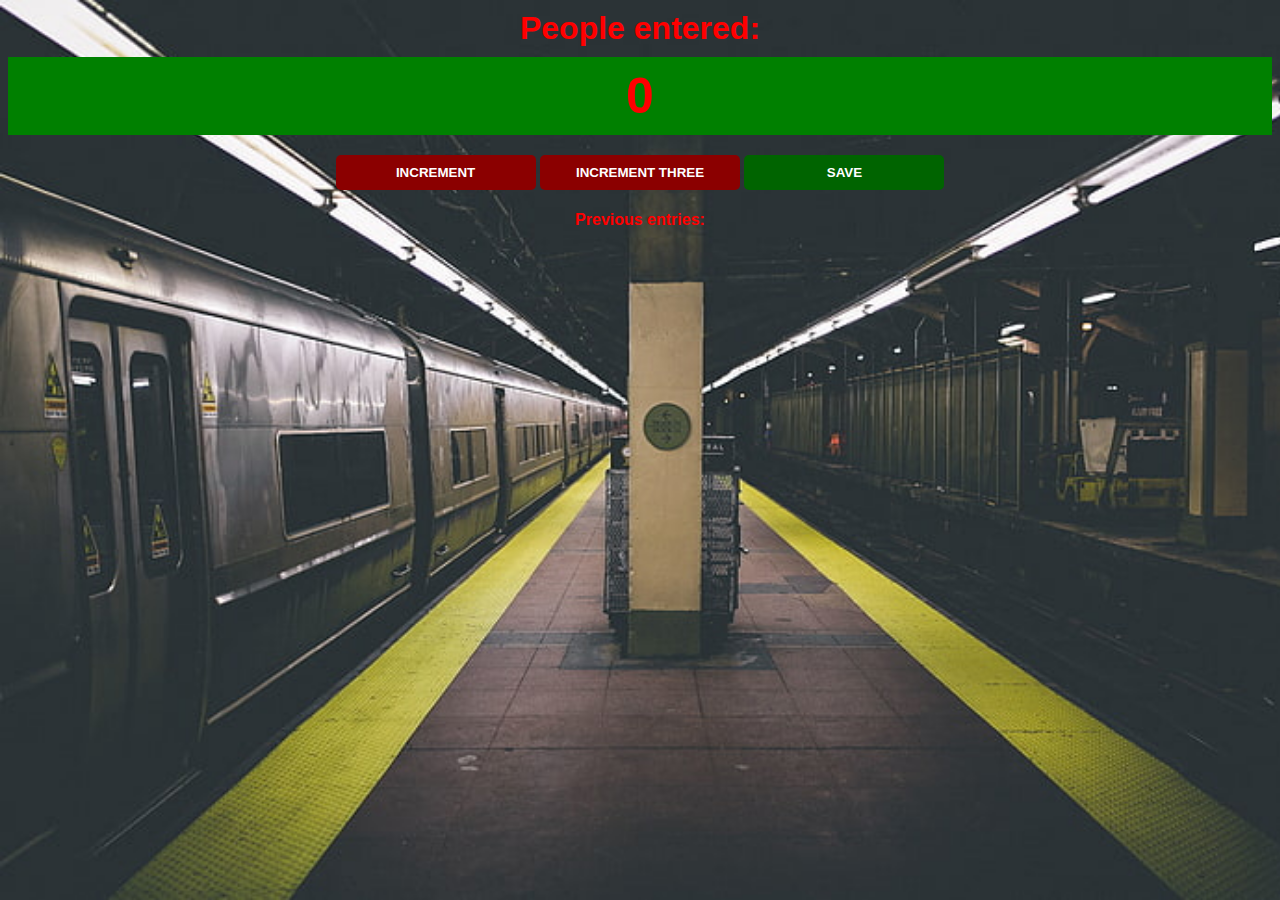
<file: passenger_count/index.html>
<html>
    <head>
        <link rel="stylesheet" href="index.css">
    </head>
    <body>
        <h1>People entered:</h1>
        <h2 id="count-el">0</h2>
        <button id="increment-btn" onclick="increment()">INCREMENT</button>
        <button id="increment-btn" onclick="incrementThree()">INCREMENT THREE</button>
        <button id="save-btn" onclick="save()">SAVE</button>
        <p id="save-el">Previous entries: </p>
        <!-- código javascript abaixo -->
        <script src="index.js"></script>        
        </script>
    </body>
</html>
</file>
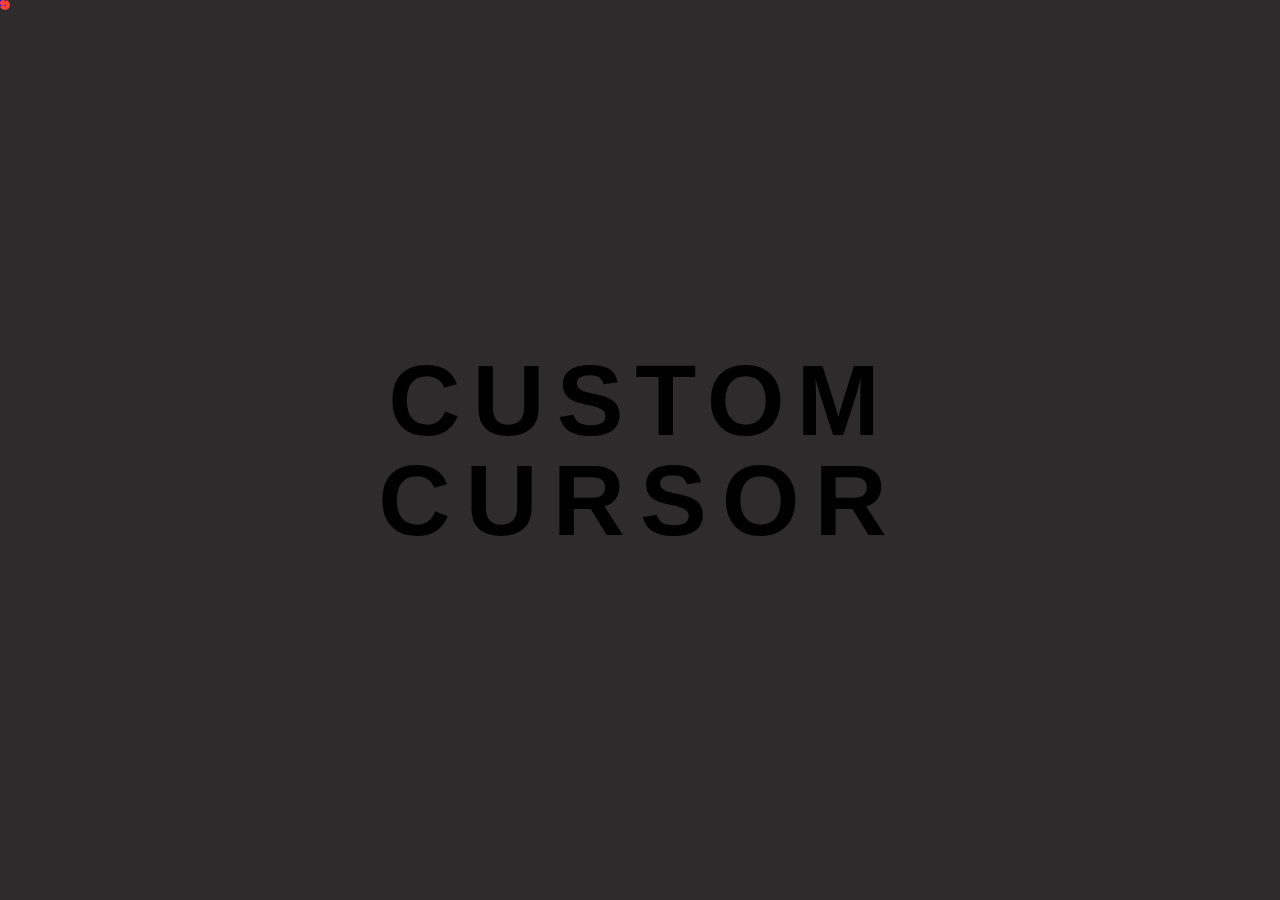
<file: MOUSEOVER ELEMENT.html>
<!DOCTYPE html>
<html>
    <head>
        <title> Mouseover Element</title>
        <meta charset="utf-8">
        <meta name="viewport" width="width=device-width, initial-scale=1.0">
        <style>
:root{
--cursor-color: #f44336;
--html-background: #2d2b2b;
--mirr-cursor-color: blue;
}
.cursor{ /* Transforma cursor em bola*/
    left: 0;
    top: 0;
    width: 10px;
    height: 10px;
    background-color: var(--cursor-color);
    position: absolute;
    border-radius: 5px;
}
.mirrcursor{
    left: 0;
    top: 0;
    width: 100px;
    height: 100px;
    background-color: var(--mirr-cursor-color);
    position: absolute;
    border-radius: 0px;
    
}
.cursor__follower{
    transition: transform 800ms;
    width: 6px;
    height: 6px;
}
html{
    cursor: none;
    background-color: var(--html-background);
    display: flex;
    justify-content: center;
    align-items: center;
    height: 100vh;
}
/* font stuff */
h1 {
  font-family: 'helvetica', sans-serif;
  font-size: 100px;
  letter-spacing: 12px;
  line-height: 1;
  text-align: center;
}

h1 span {
  letter-spacing: 15px;
}

        </style>
    </head>
    <body>
        <h1>CUSTOM<br><span>CURSOR</span></h1>
    </body>

    <!-- começo do código javascript *-->
    <script>
const root = document.querySelector('html')

// Real cursor element
const cursor = document.createElement("div")
cursor.classList.add("cursor")
root.appendChild(cursor)

//segue cursor
const follower = document.createElement("div")
    follower.classList.add('cursor', 'cursor__follower')
    root.appendChild(follower)

// Mirror Cursor X
const mirrFollower = document.createElement('div')
mirrFollower.classList.add('mirrcursor', 'cursor__follower')
root.appendChild(mirrFollower)

//Mirror Cursor Y
const mirrFollowerY = document.createElement ('div')
mirrFollowerY.classList.add('cursor', 'cursor__follower')
root.appendChild(mirrFollowerY)

root.addEventListener('mousemove', (e) =>{
    setPosition(follower, e)
    setPosition(cursor, e)
    mirPosition(mirrFollower, e)
    /*mirPositionY(mirrFollowerY, e)*/
})

function setPosition(element, e){
   element.style.transform = `translate3d(${e.clientX}px, ${e.clientY}px, 0)`
}

function mirPosition(element, e){
   element.style.transform = `translate3d(${e.clientY}px, ${e.clientX}px, 0)`
}
/* function mirPositionY(element, e){
    element.style.transform =`translate3d(${e.clientY}px, ${e.clientY}px, 0)`
} */
    </script>
</html>
</file>
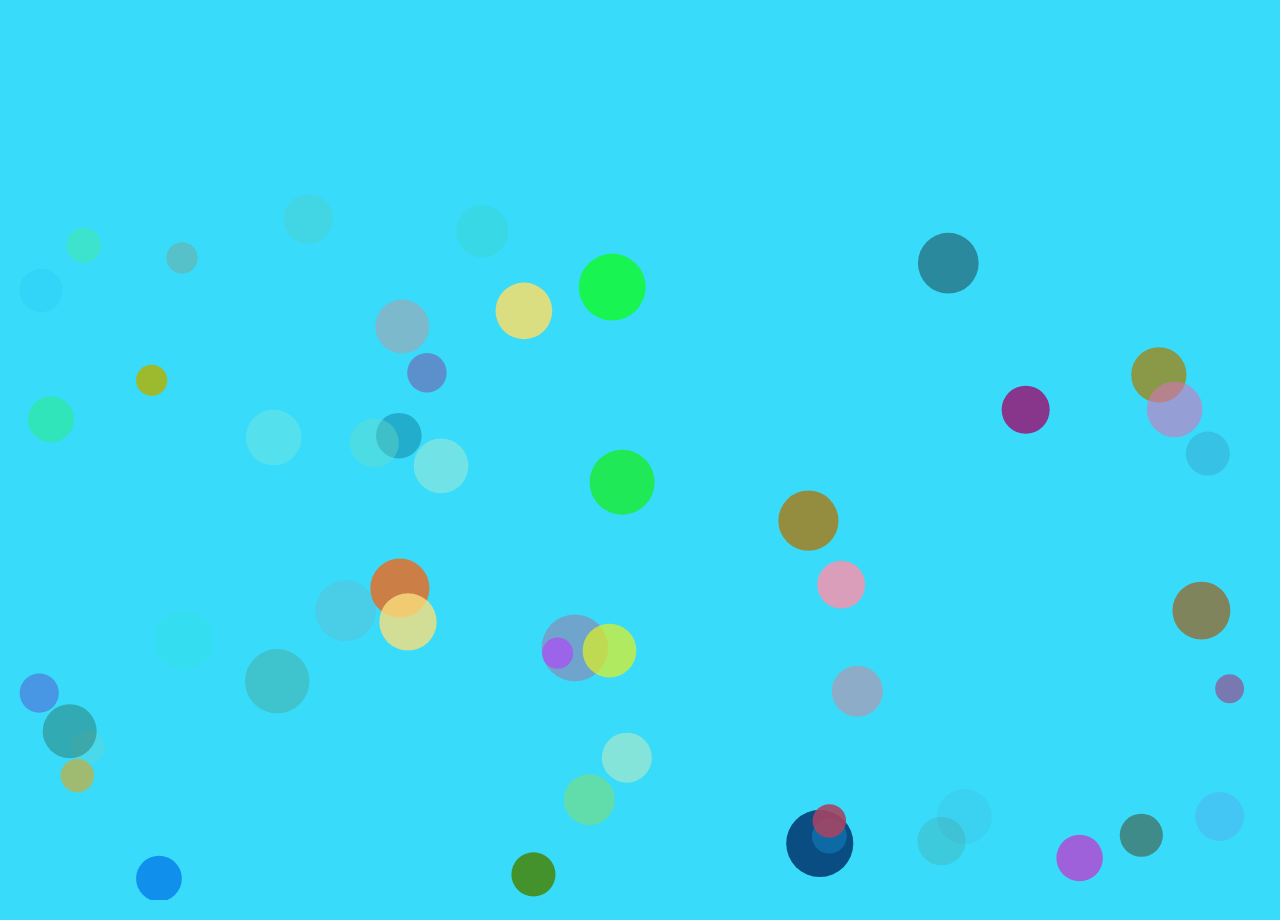
<file: boucing-balls/bouncing balls.html>
<!DOCTYPE html>
<html>

<head>
    <meta name="viewport" width="width=device-width, initial-scale=1.0" />
    <meta charset="UTF-8">
    <style>
        body {
            margin: 0px;
            background-color: rgb(56, 220, 250);
            overflow: hidden;
        }
    </style>
</head>

<body>
    <canvas id="canvas" width="100%" height="100%"></canvas>
    <p id="teste"></p>
    <script src="ballscript.js"></script>
</body>

</html>
</file>
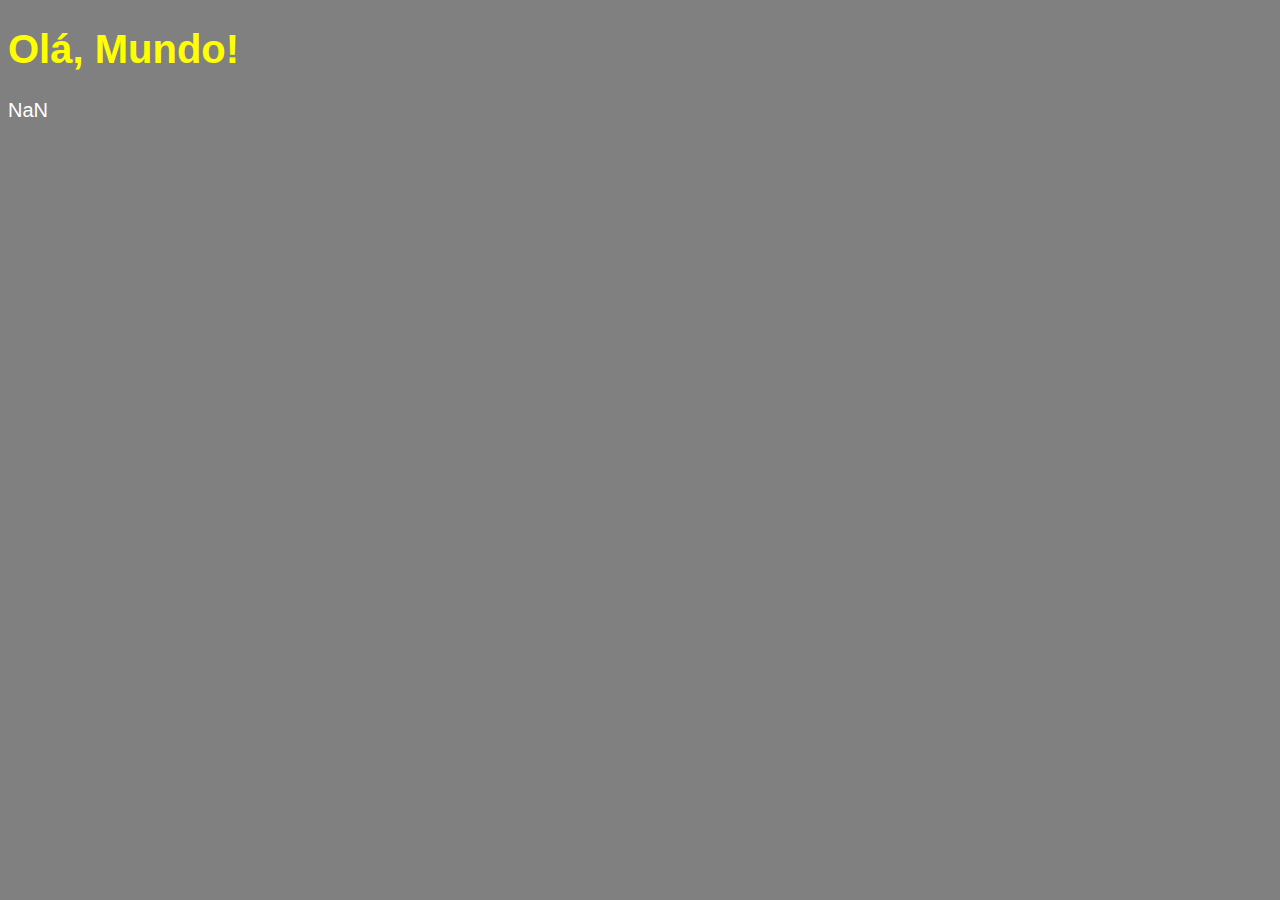
<file: cursoemvideo/ex01.html>
<!DOCTYPE html>
<html lang="pt-br">

<head>
    <meta charset="UTF-8" />
    <meta viewport="width=device-width, initial-scale=1.0" />
    <meta http-equiv="X-UA-Compatible" content="iexedge" />
    <title>Titulo da page</title>
    <style>
        body {
            background-color: gray;
            color: white;
            font: normal 20px Arial;
        }

        h1 {
            color: yellow;
        }
    </style>

<body>
    <h1>
        Olá, Mundo!
    </h1>
    <p id="nome">Subtitulo</p>
    <script>
        /* window.alert('msg')
        window.confirm('oki doki poki') */
        let n1 = Number(window.prompt('Digite o 1° numero'))  //converte pra numero
        let n2 = parseFloat(window.prompt('Digite o 2° numero'))
        let result = n2 + n1;
        window.alert(`O resultado da some de ${n1} com ${n2} é ${result}`) // template string =/= concatenação ('..soma' + n1 +' com ...')
        document.getElementById('nome').innerHTML = result
    </script>
</body>
</head>

</html>
</file>
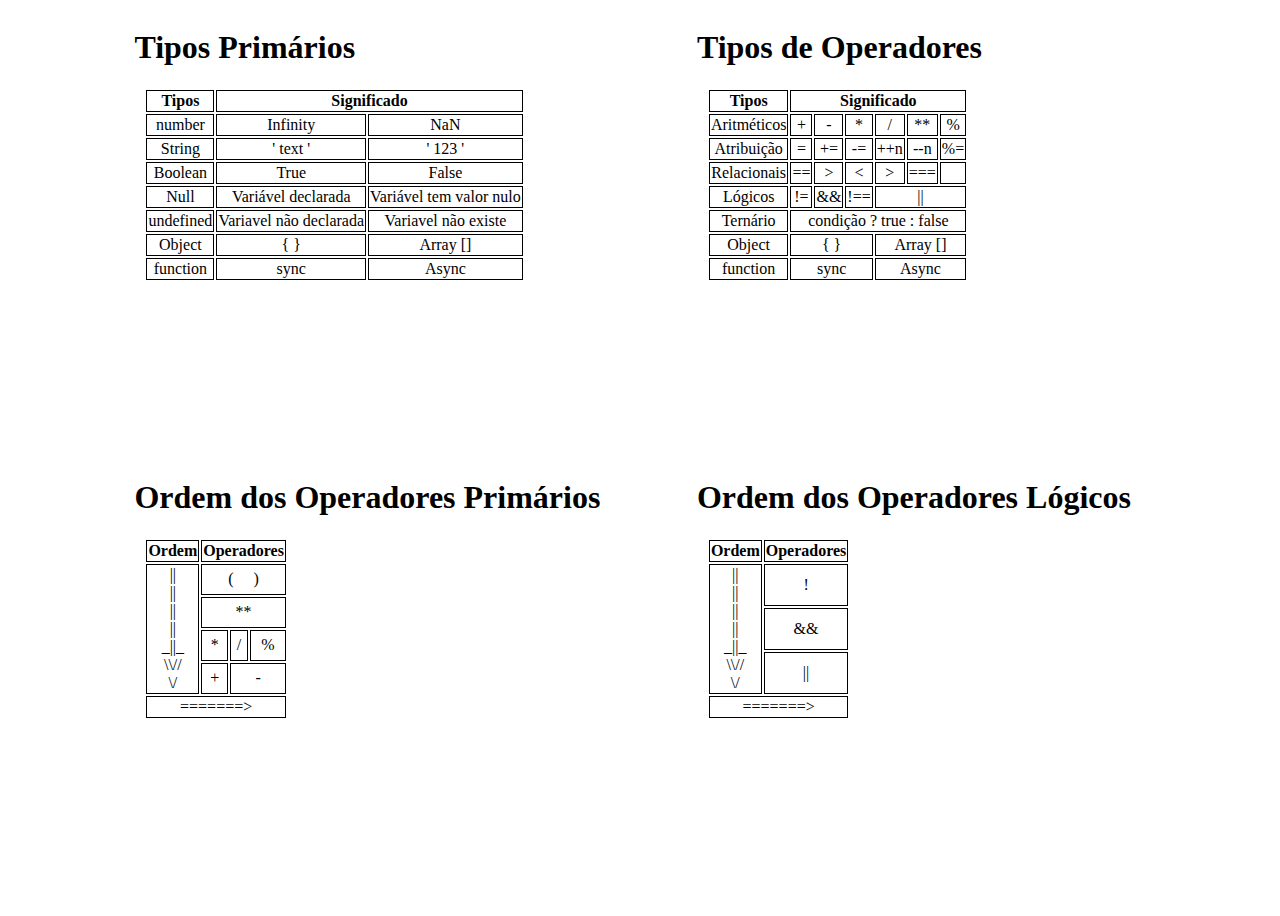
<file: cursoemvideo/ex03.html>
<!DOCTYPE html>
<html lang="en">

<head>
    <meta charset="UTF-8">
    <meta http-equiv="X-UA-Compatible" content="IE=edge">
    <meta name="viewport" content="width=device-width, initial-scale=1.0">
    <title>Cola Javascript</title>
</head>

<body>
    <style>
        .wrapper {
            width: 100%;
            height: 100vh;
            display: grid;
            grid-template: 1fr 1fr / 10% 1fr 1fr 1%;
            align-items: stretch;
            justify-content: center;
        }

        table{
            font-size: 1rem;
            margin: 10px;
            text-align: center;
        }
        .tabela-primario {
            grid-column: 2;
            grid-row: 1;
        }
        .tabela-ordem-primario{
            grid-column: 2;
            grid-row: 2;
        }

        /* segunda coluna */
        .tabela-operadores {
            grid-column: 3;
            grid-row: 1;
        }
        .tabela-ordem-logica{
            grid-column: 3;
            grid-row: 2;
        }

        td,
        th,
        tr {
            border: 1px solid black;
        }
    </style>
    <div class="wrapper">
        <div class="tabela-primario">
            <div class="titulo-primario">
                <h1>Tipos Primários</h1>
            </div>
            <table>
                <tr>
                    <th>
                        Tipos
                    </th>
                    <th colspan="2">
                        Significado
                    </th>
                </tr>
                <tr>
                    <td>number</td>
                    <td>Infinity</td>
                    <td>NaN</td>
                </tr>
                <tr>
                    <td>String</td>
                    <td>' text '</td>
                    <td>' 123 '</td>
                </tr>
                <tr>
                    <td>Boolean</td>
                    <td>True</td>
                    <td>False</td>
                </tr>
                <tr>
                    <td>Null</td>
                    <td>Variável declarada</td>
                    <td>Variável tem valor nulo</td>
                </tr>
                <tr>
                    <td>undefined</td>
                    <td>Variavel não declarada</td>
                    <td>Variavel não existe</td>
                </tr>
                <tr>
                    <td>Object</td>
                    <td>{ }</td>
                    <td>Array []</td>
                </tr>
                <tr>
                    <td>function</td>
                    <td>sync</td>
                    <td>Async</td>
                </tr>
            </table>
        </div>
        <div class="tabela-ordem-primario">
            <div class="titulo-ordem-operadores">
                <h1>Ordem dos Operadores Primários</h1>
            </div>
            <table>
                <tr>
                    <th>
                        Ordem
                    </th>
                    <th colspan="3">
                        Operadores
                    </th>
                </tr>
                <tr>
                    <td rowspan="4">||<br/>||<br/>||<br/>||<br/>_||_<br/>\\//<br/>\/</td>
                    <td colspan="3">(&nbsp; &nbsp; &nbsp;)</td>
                </tr>
                <tr>
                    <td colspan="3">**</td>
                </tr>
                <tr>
                    <td>*</td>
                    <td>/</td>
                    <td>%</td>
                </tr>
                <tr>
                    <td>+</td>
                    <td colspan="2">-</td>
                </tr>
                <tr>
                    <td colspan="4">=======></td>
                </tr>
            </table>
        </div>
        <div class="tabela-operadores">
            <div class="titulo-operadores">
                <h1>Tipos de Operadores</h1>
            </div>
            <table>
                <tr>
                    <th>
                        Tipos
                    </th>
                    <th colspan="6">
                        Significado
                    </th>
                </tr>
                <tr>
                    <td>Aritméticos</td>
                    <td>+</td>
                    <td>-</td>
                    <td>*</td>
                    <td>/</td>
                    <td>**</td>
                    <td>%</td>
                </tr>
                <tr>
                    <td>Atribuição</td>
                    <td>=</td>
                    <td>+=</td>
                    <td>-=</td>
                    <td>++n</td>
                    <td>--n</td>
                    <td>%=</td>
                </tr>
                <tr>
                    <td>Relacionais</td>
                    <td>==</td>
                    <td>></td>
                    <td><</td>
                    <td>></td>
                    <td>===</td>
                    <td></td>
                </tr>
                <tr>
                    <td>Lógicos</td>
                    <td>!=</td>
                    <td>&&</td>
                    <td>!==</td>
                    <td colspan="3">||</td>
                </tr>
                <tr>
                    <td>Ternário</td>
                    <td colspan="6">condição  ? true : false</td>

                </tr>
                <tr>
                    <td>Object</td>
                    <td colspan="3">{ }</td>
                    <td colspan="3">Array []</td>
                </tr>
                <tr>
                    <td>function</td>
                    <td colspan="3">sync</td>
                    <td colspan="3">Async</td>
                </tr>
            </table>
        </div>
        <div class="tabela-ordem-logica">
            <div class="titulo-ordem-logica">
                <h1>Ordem dos Operadores Lógicos</h1>
            </div>
            <table>
                <tr>
                    <th>
                        Ordem
                    </th>
                    <th colspan="2">
                        Operadores
                    </th>
                </tr>
                <tr>
                    <td rowspan="3">||<br/>||<br/>||<br/>||<br/>_||_<br/>\\//<br/>\/</td>
                    <td>!</td>
                </tr>
                <tr>
                    <td>&&</td>
                </tr>
                <tr>
                    <td>||</td>
                </tr>
                <tr>
                    <td colspan="2">=======></td>
                </tr>
            </table>
        </div>
    </div>
</body>

</html>
</file>
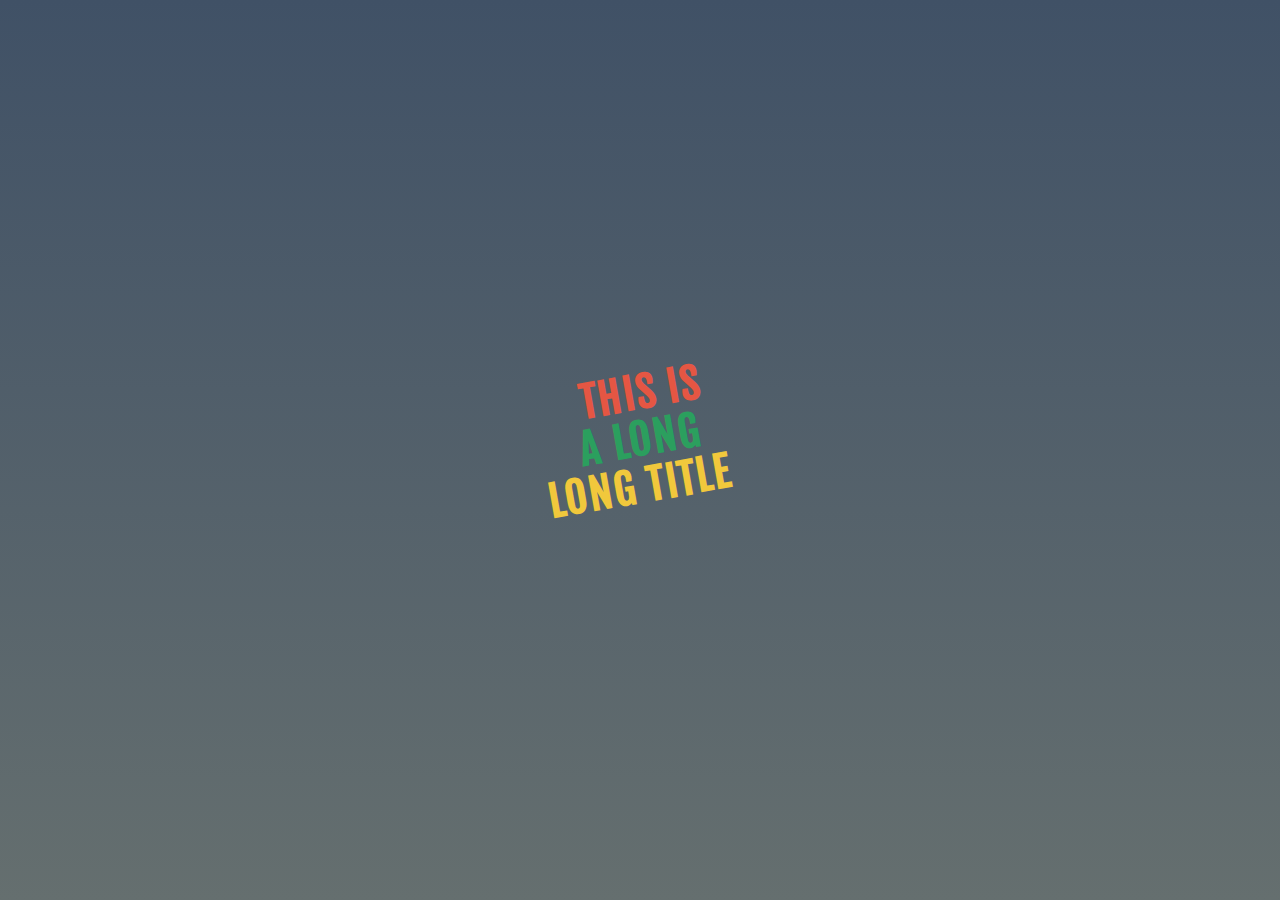
<file: title_animation/title_animation.html>
<html>
    <head>
        <style>
@import url(https://fonts.googleapis.com/css?family=Fjalla+One);
html {
  height: 100%;
}

body {
  font-family: "Fjalla One", sans-serif;
  background: linear-gradient(to bottom, #405166 0%, #656f6f 100%);
}

.container {
  transform: translate(-50%, -50%);
  top: 50%;
  left: 50%;
  display: block;
  position: absolute;
  max-width: 225px;
}

.button {
  float: left;
  position: relative;
  bottom: -65px;
  left: 50%;
  transform: translateX(-50%) rotate(-10deg);
  color: #e55643;
  text-transform: uppercase;
  opacity: 0;
  visibility: hidden;
  cursor: pointer;
}
.button span {
  transform: skew(-10deg);
  display: block;
  float: left;
  text-shadow: #533d4a 1px 1px, #533d4a 2px 2px, #533d4a 3px 3px, #533d4a 4px 4px;
}

h1 {
  color: #fff;
  text-transform: uppercase;
  font-size: 42px;
  margin: 0;
  line-height: 47px;
  letter-spacing: 2px;
}

.title {
  transform: translateX(-50%) rotate(-10deg);
  display: block;
  float: left;
  left: 50%;
  position: relative;
}
.title span {
  transform: skew(-10deg);
  display: block;
  float: left;
  text-shadow: #533d4a 1px 1px, #533d4a 2px 2px, #533d4a 3px 3px, #533d4a 4px 4px, #533d4a 5px 5px, #533d4a 6px 6px;
  min-width: 10px;
  min-height: 10px;
  position: relative;
}

.title:nth-child(1) {
  color: #e55643;
}
.title:nth-child(2) {
  color: #2b9f5e;
}
.title:nth-child(3) {
  color: #f1c83c;
}
        </style>
    </head>
    <body>
        <section class="container">
            <h1>
              <span class="title">This is</span>
              <span class="title">a long</span>
              <span class="title">long title</span>
            </h1>
            
            <div class="button">restart</div>
          </section>
          <script id="rendered-js" src="index.js"></script>
    </body>
</html>
</file>
<file: passenger_count/index.css>
body {
    background-color: #196919;
    background-image: url(station.jpg);
    background-size: cover;
    font-family: -apple-system, BlinkMacSystemFont, 'Segoe UI', Roboto, Oxygen, Ubuntu, Cantarell, 'Open Sans', 'Helvetica Neue', sans-serif;
    font-weight: bold;
    text-align: center;
    color: red;
}

h1 {
    margin-top: 10px;
    margin-bottom: 10px;
}

h2 {
    font-size: 50px;
    margin-top: 0;
    margin-bottom: 20px;
    display: block;
    background-color: green;
    padding: 10px;
}

button {
    border: none;
    padding-top: 10px;
    padding-bottom: 10px;
    color: white;
    font-weight: bold;
    width: 200px;
    margin-bottom: 5px;
    border-radius: 5px;
}

#increment-btn {
    background: darkred;
}

#save-btn {
    background: darkgreen;
}
</file>
